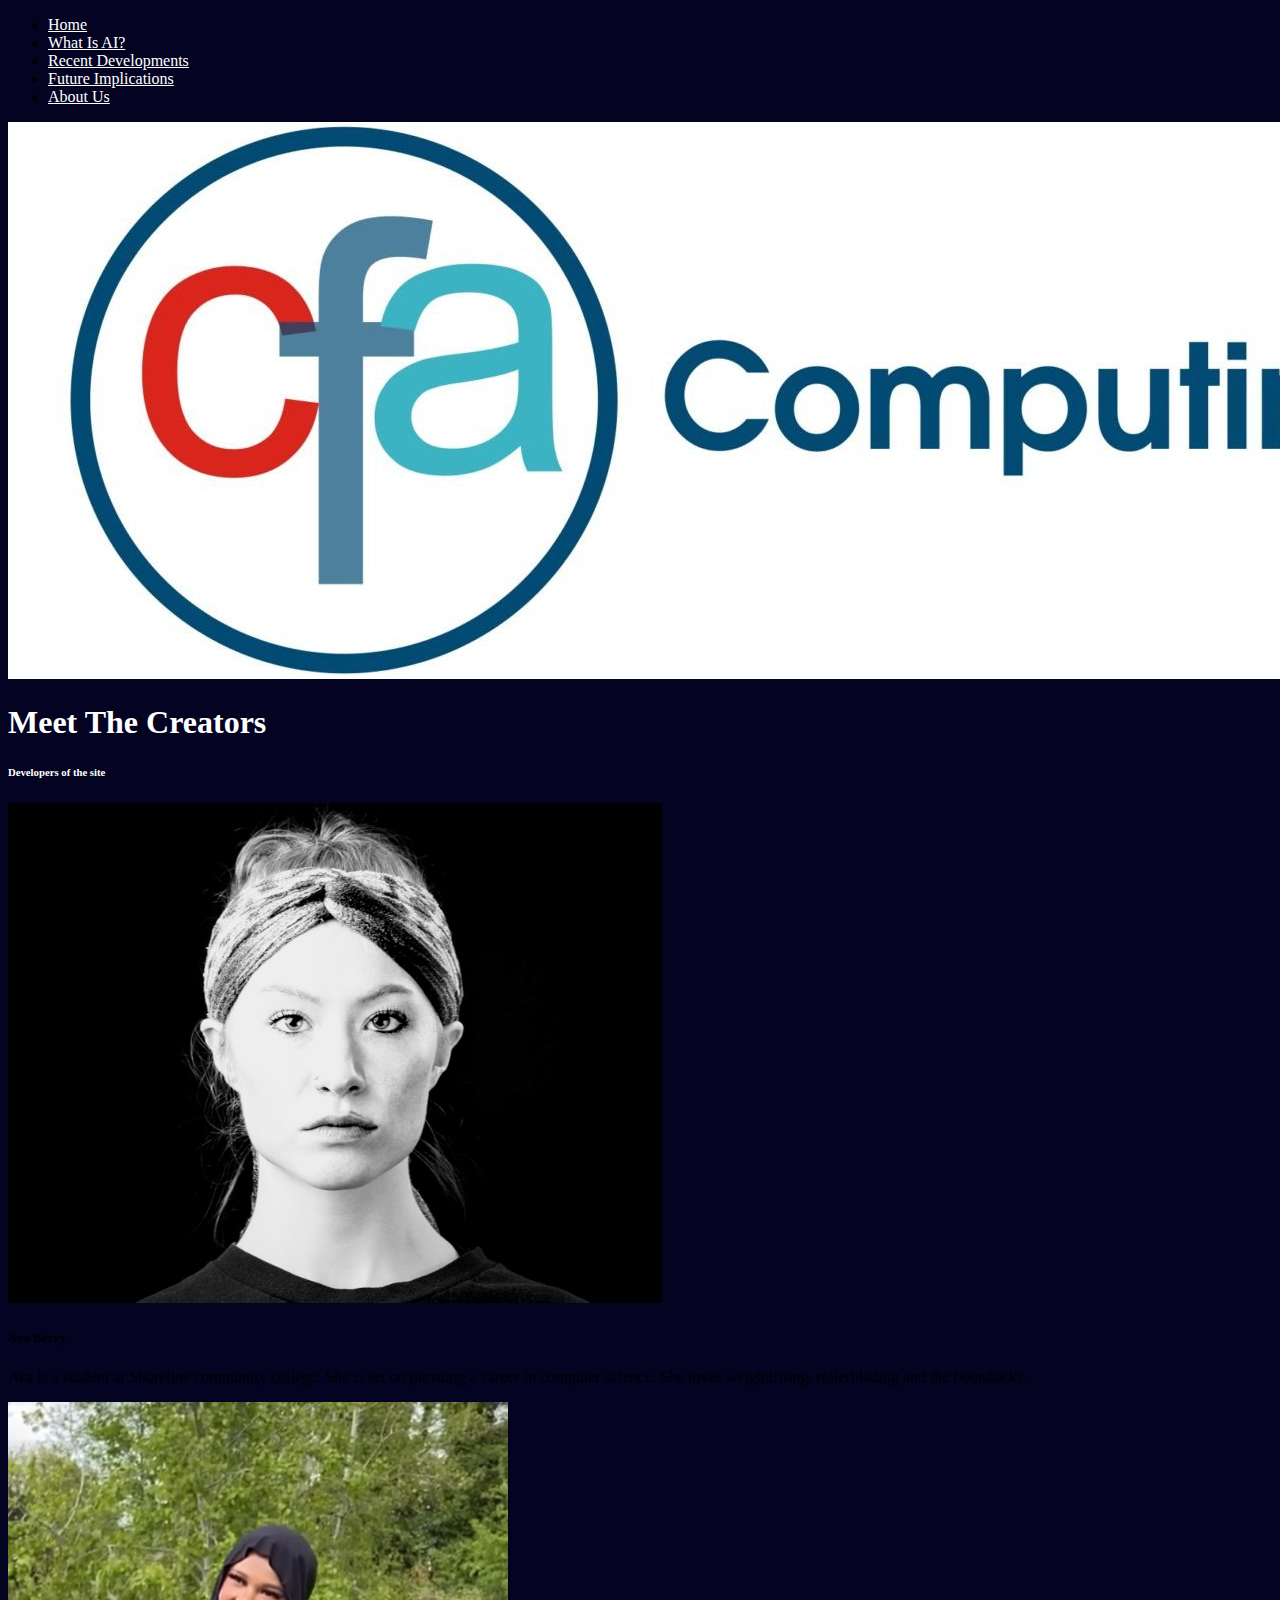
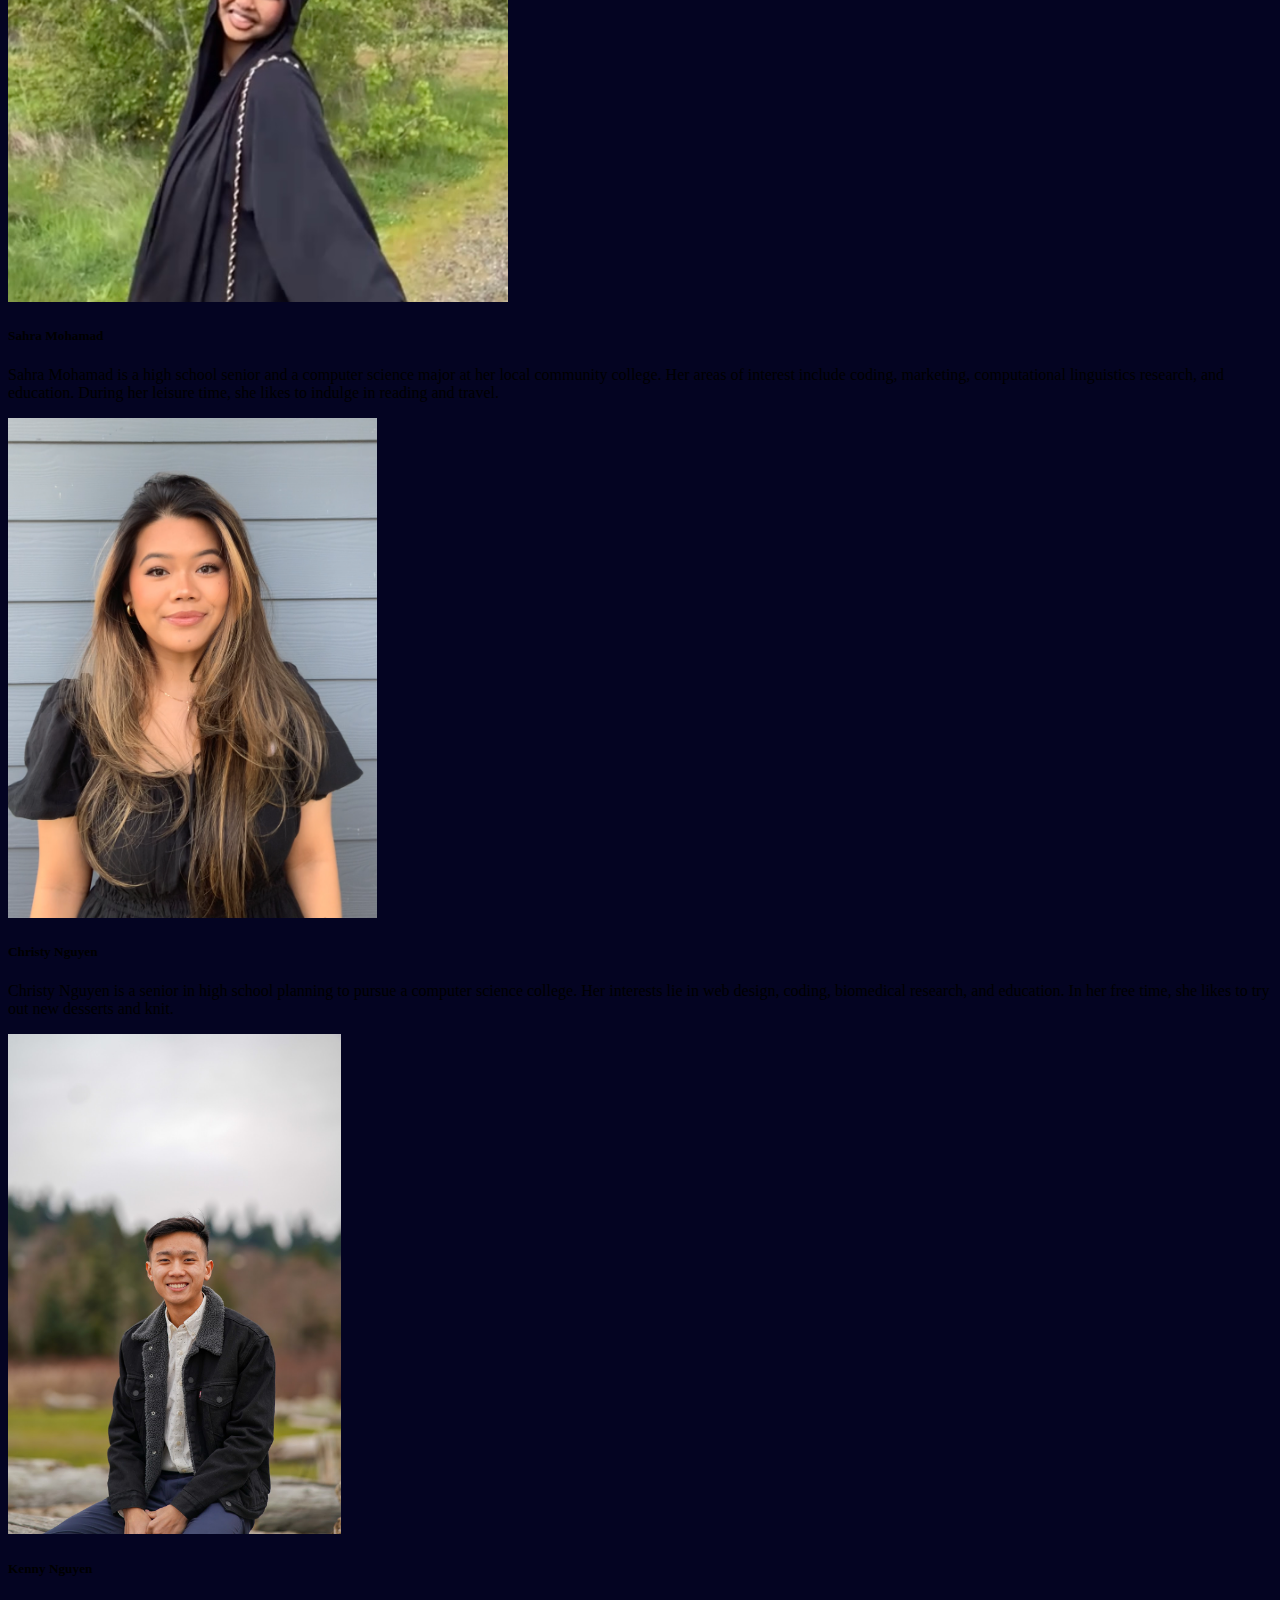
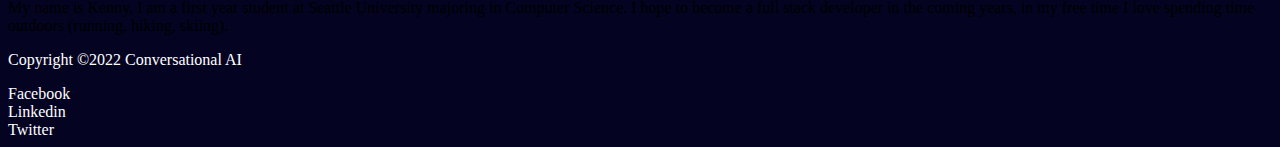
<file: about.html>
<!DOCTYPE html>
<html lang="en">
<head>
    <title>About Us</title>
    <meta charset="UTF-8">
    <meta http-equiv="X-UA-Compatible" content="IE=edge">
    <meta name="viewport" content="width=device-width, initial-scale=1.0">
    <title>Document</title>
     <!-- Bootstrap CSS CDN -->
     <link href="https://cdn.jsdelivr.net/npm/bootstrap@5.3.0-alpha1/dist/css/bootstrap.min.css" rel="stylesheet" integrity="sha384-GLhlTQ8iRABdZLl6O3oVMWSktQOp6b7In1Zl3/Jr59b6EGGoI1aFkw7cmDA6j6gD" crossorigin="anonymous">
     <script src="https://cdn.jsdelivr.net/npm/bootstrap@5.3.0-alpha1/dist/js/bootstrap.bundle.min.js" integrity="sha384-w76AqPfDkMBDXo30jS1Sgez6pr3x5MlQ1ZAGC+nuZB+EYdgRZgiwxhTBTkF7CXvN" crossorigin="anonymous"></script>


        <!-- Animate.css -->
    <link rel="stylesheet" href="https://cdnjs.cloudflare.com/ajax/libs/animate.css/4.1.1/animate.min.css" integrity="sha512-nx1nHw1nV7Qc8gE4z7iZq3vUo7/wL8jCrYZyp7QPhBwGg6Djnd6MHZU6pTWUoZYj/LQeqaMw/0v98+lWbAh87A==" crossorigin="anonymous" />
     <!-- CSS Link-->
     <link rel="stylesheet" href="about.css">
     <link rel="stylesheetglobal" href="global.css">
    
     

</head>


</body>


<ul class="nav">
  <li class="nav-item">
    <a class="nav-link" aria-current="page" href="index.html">Home</a>
  </li>
  <li class="nav-item">
    <a class="nav-link" href="what-is-AI.html">What Is AI?</a>
  </li>
  <li class="nav-item active">
    <a class="nav-link" href="recentdev.html">Recent Developments</a>
  </li>
  <li class="nav-item">
    <a class="nav-link" href="kenny.html">Future Implications</a>
  </li>
  <li class="nav-item">
    <a class="nav-link" href="about.html">About Us</a>
  </li>
</ul>



<!-- Landing Page -->
<section class="landing-page">
  <div class="container py-5">
    <div class="row align-items-center">
      <div class="col-md-6 order-md-last">
        <img src="cfa.png" class="img-fluid rounded" alt="...">
      </div>
      <div class="col-md-6 text-center text-md-start">
        <h1 class="fw-light"><strong>Meet The Creators</strong></h1>
        <h6 class="bio">Developers of the site</h6>
        <a href="#next-section" class="animated-arrow-down">
          <span class="icon-arrow"></span>
        </a>
      </div>
    </div>
  </div>
</section>

<!-- Bios Section -->
<section class="bios">
  <div class="container py-5">
    <div class="row row-cols-1 row-cols-md-2 g-4">
      <div class="col">
        <div class="card">
          <img src="imgs/ava.png" class="card-img-top" alt="...">
          <div class="card-body">
            <h5 class="card-title">Ava Berry</h5>
            <p class="card-text">Ava is a student at Shoreline community college. She is set on pursuing a career in computer science. She loves weightlifting, rollerblading and the boondocks. </p>
          </div>
        </div>
      </div>
      <div class="col">
        <div class="card">
          <img src="imgs/sahra.jpg" class="card-img-top" alt="...">
          <div class="card-body">
            <h5 class="card-title">Sahra Mohamad</h5>
            <p class="card-text">Sahra Mohamad is a high school senior and a computer science major at her local community college. Her areas of interest include  coding, marketing, computational linguistics research, and education. During her leisure time, she likes to indulge in reading and travel.</p>
          </div>
        </div>
      </div>
      <div class="col">
        <div class="card">
          <img src="imgs/christy.PNG" class="card-img-top" alt="...">
          <div class="card-body">
            <h5 class="card-title">Christy Nguyen</h5>
            <p class="card-text">Christy Nguyen is a senior in high school planning to pursue a computer science college. Her interests lie in web design, coding, biomedical research, and education. In her free time, she likes to try out new desserts and knit.</p>
          </div>
        </div>
      </div>
      <div class="col">
        <div class="card">
          <img src="imgs/kenny.jpg" class="card-img-top" alt="...">
          <div class="card-body">
            <h5 class="card-title">Kenny Nguyen</h5>
            <p class="card-text">My name is Kenny, I am a first year student at Seattle University majoring in Computer Science. I hope to become a full stack developer in the coming years, in my free time I love spending time outdoors (running, hiking, skiing). </p>
          </div>
        </div>
      </div>
    </div>
  </div>
</section>



  
          </div>
        </div>
      </div>
    </div>
    <footer>
      <p>Copyright ©2022 Conversational AI</p>
      <div class="d-flex justify-content-around flex-row mb-3">
        <div class="p-2">Facebook</div>
        <div class="p-2">Linkedin</div>
        <div class="p-2">Twitter</div>
    </div>
  </footer>
</html>
</file>
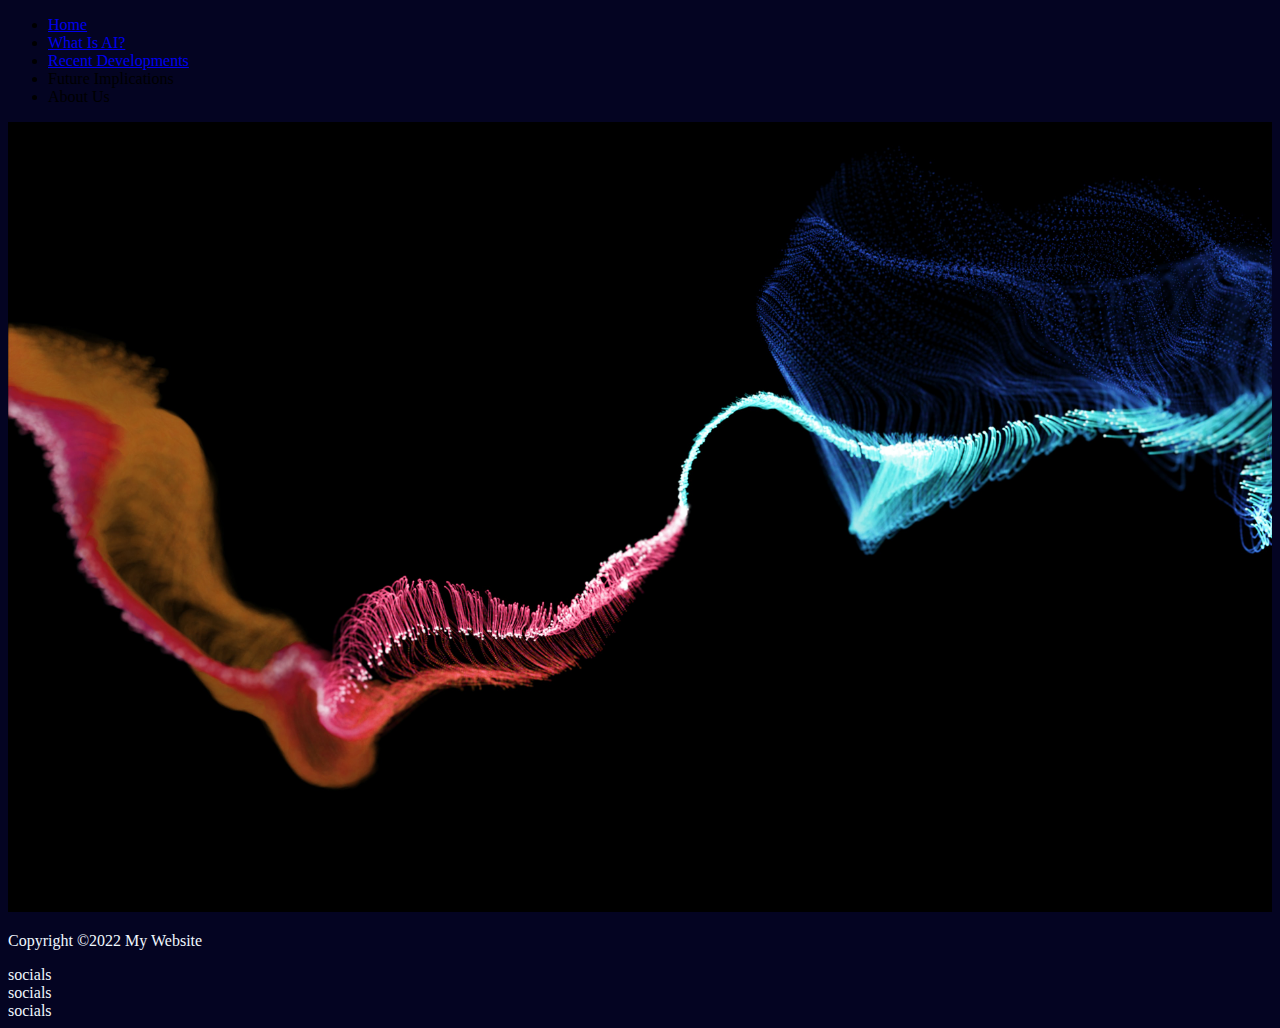
<file: home.html>
<!DOCTYPE html>
<html lang="en">
  <head>
    <meta charset="UTF-8" />
    <meta http-equiv="X-UA-Compatible" content="IE=edge" />
    <meta name="viewport" content="width=device-width, initial-scale=1.0" />
    <title>home page</title>
    <link href="https://cdn.jsdelivr.net/npm/bootstrap@5.3.0-alpha1/dist/css/bootstrap.min.css" rel="stylesheet" integrity="sha384-GLhlTQ8iRABdZLl6O3oVMWSktQOp6b7In1Zl3/Jr59b6EGGoI1aFkw7cmDA6j6gD" crossorigin="anonymous">
    <link rel="stylesheet" href="home.css">
  </head>
  <body>

    <ul class="nav nav-pills">
      <li class="nav-item">
        <a class="nav-link active" aria-current="page" href="#">Home</a>
      </li>
      <li class="nav-item">
        <a class="nav-link" href="L3 Group Proj./what-is-AI.html">What Is AI?</a>
      </li>
      <li class="nav-item">
        <a class="nav-link" href="#">Recent Developments</a>
      </li>
      <li class="nav-item">
        <a class="nav-link">Future Implications</a>
      </li>
      <li class="nav-item">
        <a class="nav-link">About Us</a>
      </li>
    </ul>

      <!-- links to different pages of website  -->
      <img id="hero" src="imgs/richard-horvath-WOA3QKFjlo8-unsplash.jpg">

    <main>
      <script src="https://acobot.ai/js/w?key=5.8Eh0ZX4VZVAdl2dI"></script>


    </main>

    <footer>
        <p>Copyright ©2022 My Website</p>
        <div class="d-flex justify-content-around flex-row mb-3">
          <div class="p-2">socials</div>
          <div class="p-2">socials</div>
          <div class="p-2">socials</div>
    
      </div>
    </footer>
  </body>
</html>
</file>
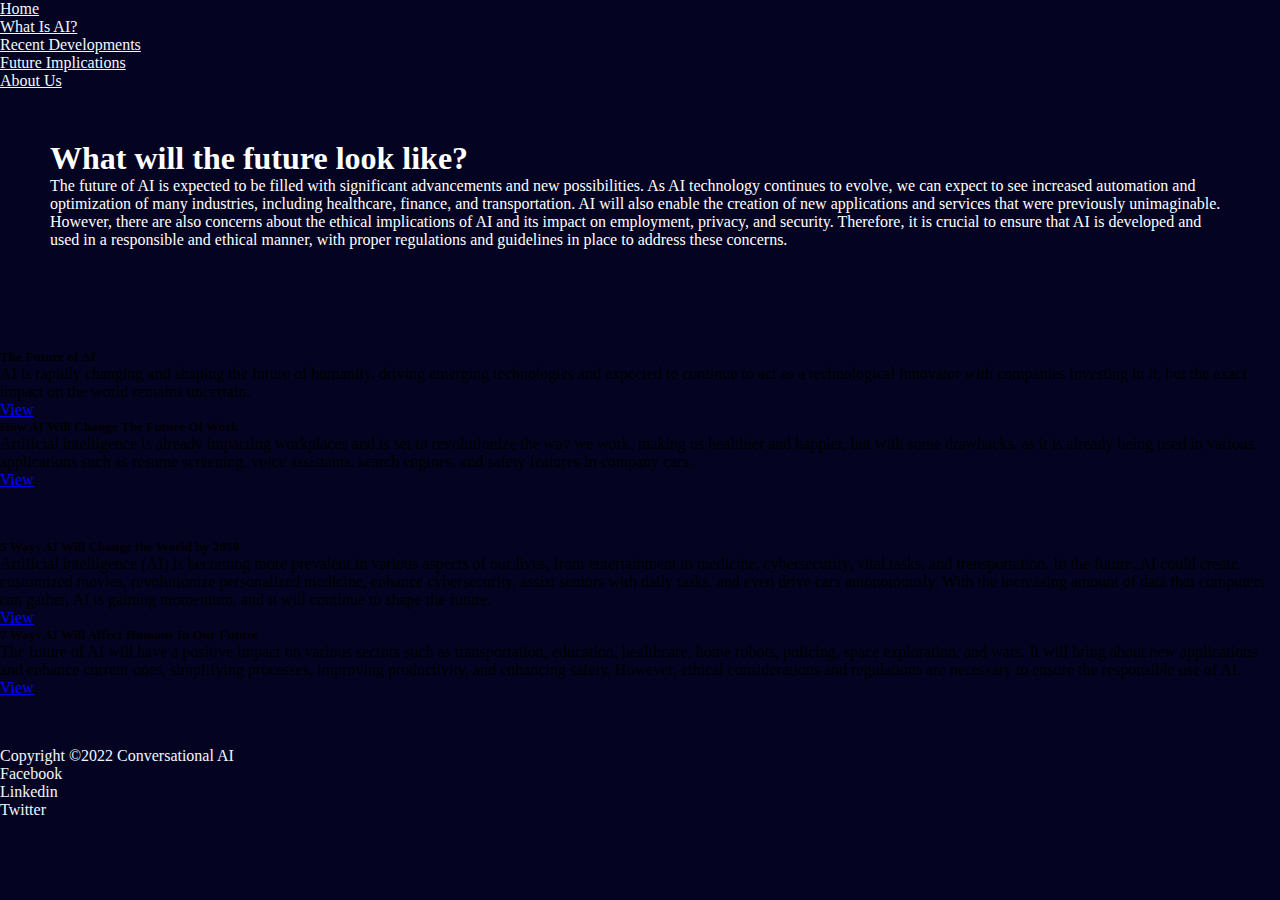
<file: kenny.html>
<!DOCTYPE html>
<html lang="en">
  <head>
    <meta charset="UTF-8" />
    <meta http-equiv="X-UA-Compatible" content="IE=edge" />
    <meta name="viewport" content="width=device-width, initial-scale=1.0" />
    <title>Future Implications</title>
    <link href="https://cdn.jsdelivr.net/npm/bootstrap@5.3.0-alpha1/dist/css/bootstrap.min.css" rel="stylesheet" integrity="sha384-GLhlTQ8iRABdZLl6O3oVMWSktQOp6b7In1Zl3/Jr59b6EGGoI1aFkw7cmDA6j6gD" crossorigin="anonymous">
    <link
    rel="stylesheet"
    href="https://cdnjs.cloudflare.com/ajax/libs/animate.css/4.1.1/animate.min.css">
    <link rel="stylesheet" href="global.css">
    <link rel="stylesheet" href="kenny.css">
  </head>

  <body>
    <div id="gradient"></div>

    <ul class="nav nav-pills">
      <li class="nav-item">
        <a class="nav-link" aria-current="page" href="index.html">Home</a>
      </li>
      <li class="nav-item">
        <a class="nav-link" href="what-is-AI.html">What Is AI?</a>
      </li>
      <li class="nav-item">
        <a class="nav-link" href="recentdev.html">Recent Developments</a>
      </li>
      <li class="nav-item">
        <a class="nav-link" href="kenny.html">Future Implications</a>
      </li>
      <li class="nav-item">
        <a class="nav-link" href="about.html">About Us</a>
      </li>
    </ul>
    
    <div class="container text-center">
      <!-- Text row  -->
      <div class="row align-items-start">
        <div id="content">
          <h1>
            What will the future look like? 
          </h1>
          <p>
            The future of AI is expected to be filled with significant advancements and new possibilities.
             As AI technology continues to evolve, we can expect to see increased automation and optimization 
             of many industries, including healthcare, finance, and transportation. AI will also enable the creation 
             of new applications and services that were previously unimaginable. However, there are also concerns 
             about the ethical implications of AI and its impact on employment, privacy, and security. Therefore, 
             it is crucial to ensure that AI is developed and used in a responsible and ethical manner, with proper 
             regulations and guidelines in place to address these concerns.
          </p>
        </div>
      </div>
      <!-- Card row #1 -->
      <div class="row align-items-start">
        <div class="col">
          <div class="card">
            <div class="card-body">
              <h5 class="card-title">The Future of AI</h5>
              <p class="card-text">AI is rapidly changing and shaping the future of humanity, driving emerging technologies and expected to continue to act as a technological innovator with companies investing in it, but the exact impact on the world remains uncertain.</p>
              <a href="https://builtin.com/artificial-intelligence/artificial-intelligence-future" class="btn btn-primary">View</a>
            </div>
          </div>
        </div>
        <div class="col">
          <div class="card">
            <div class="card-body">
              <h5 class="card-title">How AI Will Change The Future Of Work</h5>
              <p class="card-text">Artificial intelligence is already impacting workplaces and is set to revolutionize the way we work, making us healthier and happier, but with some drawbacks, as it is already being used in various applications such as resume screening, voice assistants, search engines, and safety features in company cars.</p>
              <a href="https://www.rd.com/article/future-of-ai/" class="btn btn-primary">View</a>
            </div>
          </div>
        </div>
      </div>
      <!-- Card row #2 -->
      <div class="row align-items-start">
        <div class="col">
          <div class="card">
            <div class="card-body">
              <h5 class="card-title">5 Ways AI Will Change the World by 2050</h5>
              <p class="card-text">Artificial intelligence (AI) is becoming more prevalent in various aspects of our lives, from entertainment to medicine, cybersecurity, vital tasks, and transportation. In the future, AI could create customized movies, revolutionize personalized medicine, enhance cybersecurity, assist seniors with daily tasks, and even drive cars autonomously. With the increasing amount of data that computers can gather, AI is gaining momentum, and it will continue to shape the future.</p>
              <a href="https://news.usc.edu/trojan-family/five-ways-ai-will-change-the-world-by-2050/" class="btn btn-primary">View</a>
            </div>
          </div>
        </div>
        <div class="col">
          <div class="card">
            <div class="card-body">
              <h5 class="card-title">7 Ways AI Will Affect Humans In Our Future</h5>
              <p class="card-text">The future of AI will have a positive impact on various sectors such as transportation, education, healthcare, home robots, policing, space exploration, and wars. It will bring about new applications and enhance current ones, simplifying processes, improving productivity, and enhancing safety. However, ethical considerations and regulations are necessary to ensure the responsible use of AI.</p>
              <a href="https://www.forbes.com/sites/naveenjoshi/2022/08/02/7-ways-ai-will-affect-humans-in-our-future/#:~:text=The%20future%20of%20AI%20will%20see%20home%20robots%20having%20enhanced,carry%20out%20tasks%20more%20efficiently." class="btn btn-primary">View</a>
            </div>
          </div>
        </div> 
      </div>
    </div>
    <footer>
      <p>Copyright ©2022 Conversational AI</p>
      <div class="d-flex justify-content-around flex-row mb-3">
        <div class="p-2">Facebook</div>
        <div class="p-2">Linkedin</div>
        <div class="p-2">Twitter</div>
    </div>
  </footer>
  </body>
</html>
</file>
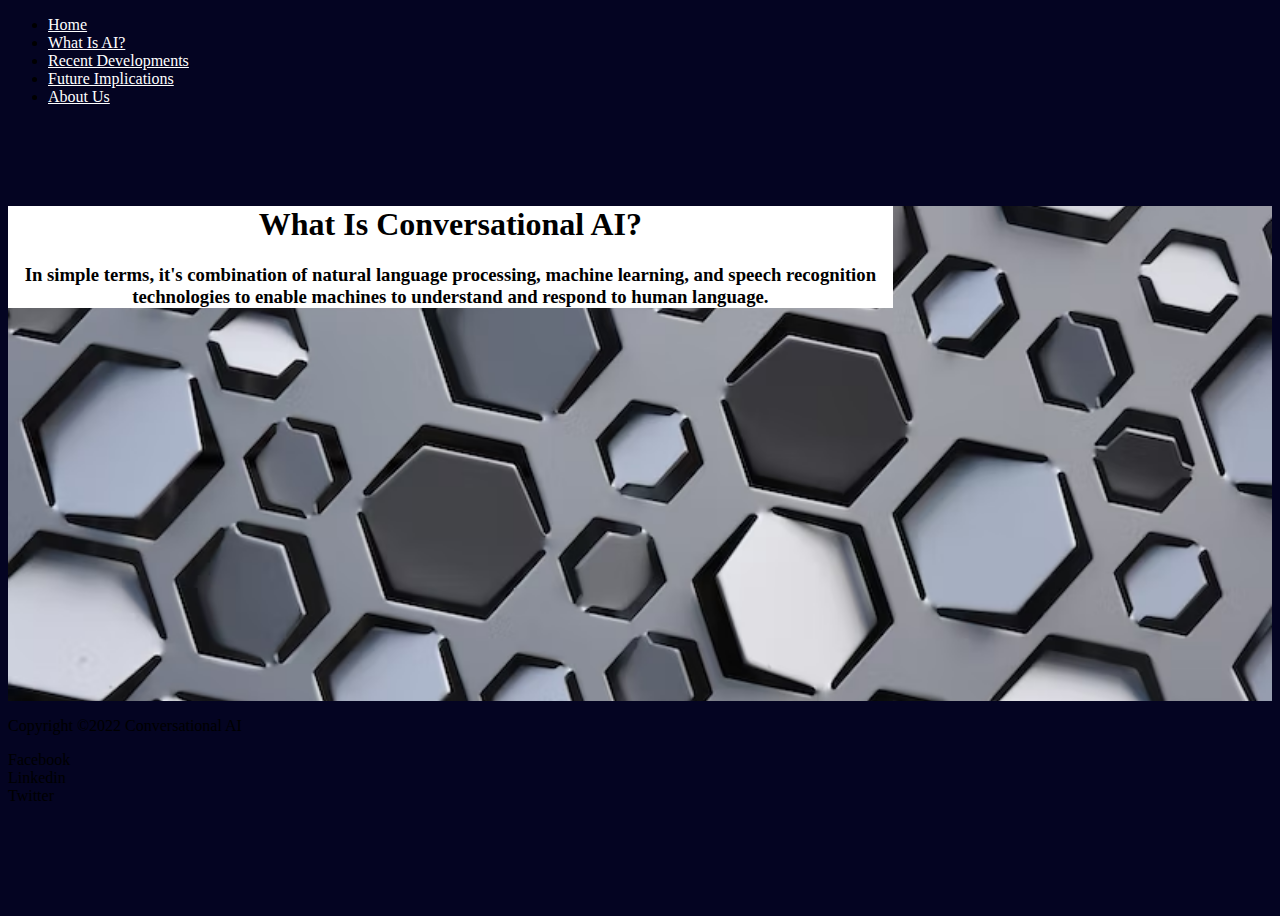
<file: what-is-AI.html>
<!DOCTYPE html>
<html lang="en">
<head>
    <meta charset="UTF-8">
    <meta http-equiv="X-UA-Compatible" content="IE=edge">
    <meta name="viewport" content="width=device-width, initial-scale=1.0">
    <title>What is AI</title>
    <link href="https://cdn.jsdelivr.net/npm/bootstrap@5.3.0-alpha1/dist/css/bootstrap.min.css" rel="stylesheet" integrity="sha384-GLhlTQ8iRABdZLl6O3oVMWSktQOp6b7In1Zl3/Jr59b6EGGoI1aFkw7cmDA6j6gD" crossorigin="anonymous">
    <link rel="stylesheet" href="what-is-ai.css">
</head>
<body>
  <ul class="nav nav-pills">
    <li class="nav-item">
      <a class="nav-link" aria-current="page" href="index.html">Home</a>
    </li>
    <li class="nav-item">
      <a class="nav-link" href="what-is-AI.html">What Is AI?</a>
    </li>
    <li class="nav-item">
      <a class="nav-link" href="recentdev.html">Recent Developments</a>
    </li>
    <li class="nav-item">
      <a class="nav-link" href="kenny.html">Future Implications</a>
    </li>
    <li class="nav-item">
      <a class="nav-link" href="about.html">About Us</a>
    </li>
  </ul>

      <div class="hero">
        <div class="main-statement position-absolute top-50 start-50 translate-middle">
            <h1>What Is Conversational AI?</h1>
            <h3>In simple terms, it's combination of natural language processing, machine learning, and speech recognition technologies to enable machines to understand and respond to human language. </h3>
            <!-- <h3>Conversational AI uses a combination of natural language processing, machine learning, and speech recognition technologies to enable machines to understand and respond to human language. It involves building and training models that can identify intent, extract relevant information, generate appropriate responses, and improve over time through continuous learning. </h3> -->
        </div>
      </div>

      <div class=""
</body>
<footer>
  <p>Copyright ©2022 Conversational AI</p>
  <div class="d-flex justify-content-around flex-row mb-3">
    <div class="p-2">Facebook</div>
    <div class="p-2">Linkedin</div>
    <div class="p-2">Twitter</div>
</div>
</footer>
</html>
</file>
<file: about.css>
.card-img-top{
    object-fit: cover;
    height: 500px;
}

body{
    background-color: rgb(4, 4, 34);
}

.fw-light{
    color: white;
}

.bio{
    color: white;
}

.nav-link{
    color: white;
}

footer{
    color: white;
}
</file>
<file: global.css>
#hero{
    max-width: 100%;
    max-height: 60%;
}

body{
    background-color: rgb(4, 4, 34);
}

.nav-link{
    color:aliceblue;
}



footer{
    color:aliceblue;
}

footer ul{
    list-style: none;
}

/* button customization */
#open-website{
    background-color: rgba(240, 248, 255, 0);
}

button{

}
/* end button customization */

.hero-img{
    max-width:100%;
    position: static;
}


/* hero text */
.animate__animated.animate__fadeInLeft {
    --animate-duration:3s;
    color:aliceblue;
    position:relative;
    text-align: center;
    left: -20vh;
}

.animate__animated.animate__fadeInRight{
    --animate-duration:3s;
    color:aliceblue;
    position:relative;
    text-align: center;
    left: 35vh;
}
/* end hero text */

.text-block1{
    text-align: center;
    color:aliceblue;
    margin-top: 10vh;
}

.emph{
    color:rgb(235, 60, 115);
}
</file>
<file: home.css>
#hero{
    max-width: 100%;
    max-height: 70%;
}

.container-fluid{
    background-color:aqua;
}

body{
    background-color: rgb(4, 4, 34);
}

.navbar{
    color:aliceblue;
}

footer{
    color:aliceblue;
}

footer ul{
    list-style: none;
}
</file>
<file: kenny.css>
.nav {
    position: sticky;
    top: 0; 
    z-index: 1;
}

*{
    padding: 0%;
    margin: 0%;
}

#gradient {
    height: 100vh;
    background-color: red; /* For browsers that do not support gradients */
    background-image: 
      linear-gradient(to bottom, black, white);
      position: absolute;
  }

#content {
    color: white;
    padding: 50px;
}

.row {
    padding-bottom: 50px;
}
</file>
<file: what-is-ai.css>
body, html{
    height: 100%;
    background-color: rgb(4, 4, 34);
}

.hero{
    /* The image used */
    background-image: url("imgs/photo-1600122534527-748e8fe0d75e.avif");
    /* Full height */
    height: 55%;
  
    /* Center and scale the image nicely */
    background-position: center;
    background-repeat: no-repeat;
    background-size: cover;
    position:relative;
  }

.main-statement{
    background-color: rgb(255, 255, 255);
    color: black;
    margin-top: 100px;
    width: 70%;
    text-align: center;
}

.nav-link{
    color: white;
}
</file>
